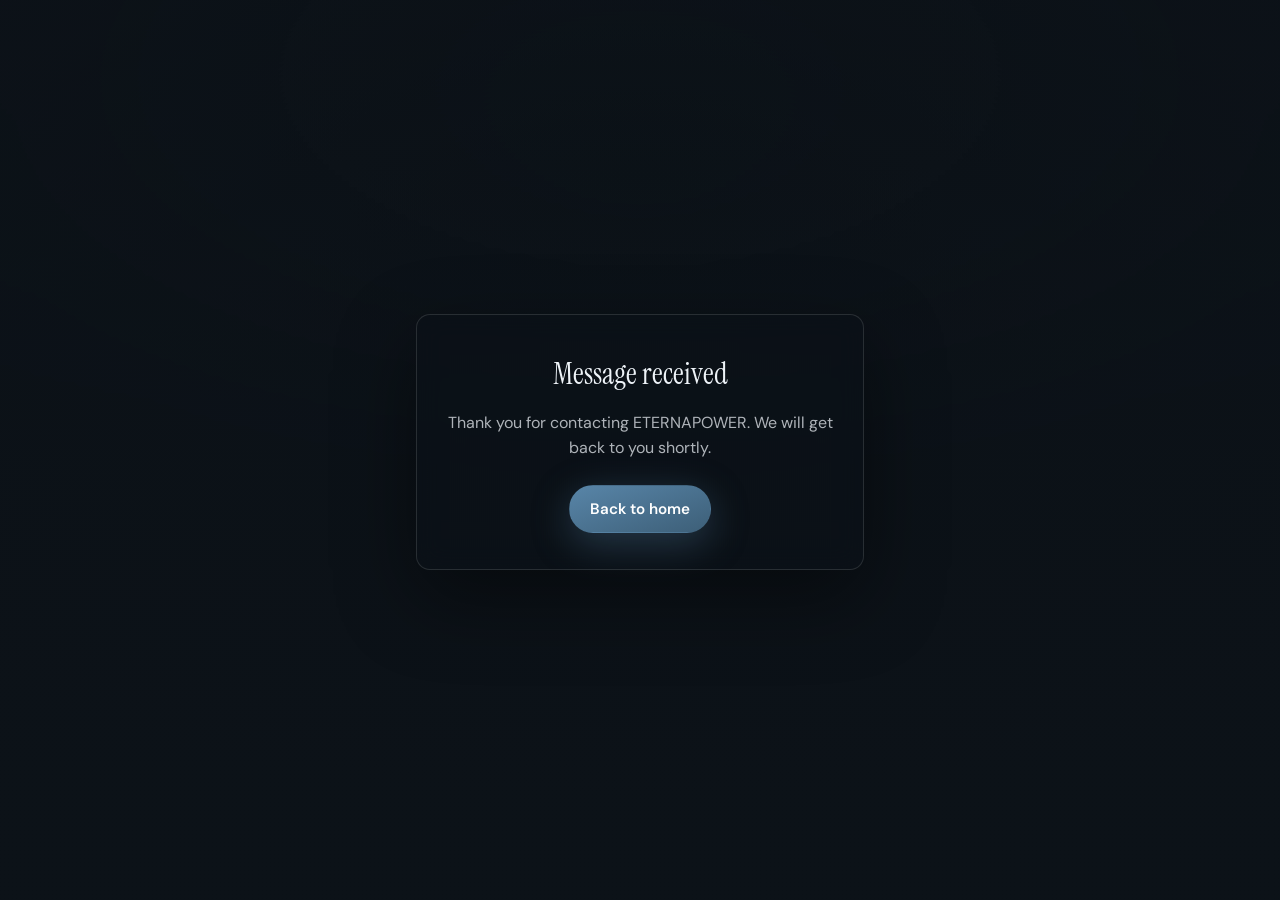
<file: thanks.html>
<!DOCTYPE html>
<html lang="en">
  <head>
    <meta charset="utf-8" />
    <meta name="viewport" content="width=device-width, initial-scale=1" />
    <title>Thank you — ETERNAPOWER</title>
    <link rel="preconnect" href="https://fonts.googleapis.com" />
    <link rel="preconnect" href="https://fonts.gstatic.com" crossorigin />
    <link
      href="https://fonts.googleapis.com/css2?family=DM+Sans:ital,opsz,wght@0,9..40,400;0,9..40,600;0,9..40,700&family=Instrument+Serif:ital@0;1&display=swap"
      rel="stylesheet"
    />
    <link rel="stylesheet" href="styles.css" />
    <link rel="icon" href="logo.svg" type="image/svg+xml" />
    <style>
      .thanks {
        min-height: 100vh;
        display: grid;
        place-items: center;
        padding: 2rem 1.25rem 3rem;
      }
      .thanks-card {
        max-width: 28rem;
        text-align: center;
        padding: 2.25rem 1.75rem;
        border-radius: var(--radius);
        border: 1px solid var(--glass-border);
        background: rgb(12 18 24 / 0.65);
        backdrop-filter: blur(12px);
        box-shadow: var(--shadow);
      }
      .thanks-card h1 {
        margin: 0 0 0.75rem;
        font-family: "Instrument Serif", Georgia, serif;
        font-weight: 400;
        font-size: 1.85rem;
      }
      .thanks-card p {
        margin: 0 0 1.5rem;
        color: var(--muted);
      }
    </style>
  </head>
  <body>
    <div class="video-layer" aria-hidden="true">
      <div class="video-scrim" style="position: absolute; inset: 0"></div>
    </div>
    <main class="thanks">
      <div class="thanks-card">
        <h1>Message received</h1>
        <p>Thank you for contacting ETERNAPOWER. We will get back to you shortly.</p>
        <a class="btn btn-primary" href="index.html">Back to home</a>
      </div>
    </main>
  </body>
</html>
</file>
<file: styles.css>
*,
*::before,
*::after {
  box-sizing: border-box;
}

:root {
  --brand: #5885a8;
  --brand-dark: #3d5f78;
  --bg-deep: #0c1218;
  --glass: rgb(255 255 255 / 0.07);
  --glass-border: rgb(255 255 255 / 0.12);
  --text: #eef3f8;
  --muted: rgb(238 243 248 / 0.72);
  --success: #3ecf8e;
  --accent: #7eb8e0;
  --radius: 14px;
  --shadow: 0 28px 80px rgb(0 0 0 / 0.42);
}

html {
  scroll-behavior: smooth;
  background-color: var(--bg-deep);
  /* Disable rubber-band/elastic overscroll so Safari can't expose the
     fixed video layer past the top/bottom of the document. */
  overscroll-behavior: none;
  /* Prevent any accidental horizontal overflow (e.g. from long words,
     wide media, or tight nav rows on small phones) from making the
     whole page scroll sideways and exposing the body edge past the
     sticky header background. `clip` is preferred over `hidden` so it
     doesn't create a new scroll container that would break sticky. */
  overflow-x: clip;
}

@media (prefers-reduced-motion: reduce) {
  html {
    scroll-behavior: auto;
  }
}

body {
  margin: 0;
  min-height: 100vh;
  font-family: "DM Sans", system-ui, -apple-system, sans-serif;
  font-size: 1rem;
  line-height: 1.58;
  color: var(--text);
  /* Body must stay transparent so the negative-z-index .video-layer is
     visible through it. The dark canvas color lives on <html>. */
  background: transparent;
  overscroll-behavior: none;
  overflow-x: clip;
}

body.is-loading {
  overflow: hidden;
}

.page-loader {
  position: fixed;
  inset: 0;
  z-index: 200;
  display: flex;
  flex-direction: column;
  align-items: center;
  justify-content: center;
  gap: 1.35rem;
  padding: 2rem;
  background: radial-gradient(
      ellipse 80% 55% at 50% 38%,
      rgb(88 133 168 / 0.14) 0%,
      transparent 62%
    ),
    var(--bg-deep);
  transition: opacity 0.55s ease, visibility 0.55s ease;
}

.page-loader.is-hidden {
  opacity: 0;
  visibility: hidden;
  pointer-events: none;
}

.page-loader__core {
  position: relative;
  width: 7.5rem;
  height: 7.5rem;
  display: grid;
  place-items: center;
}

.page-loader__ripples {
  position: absolute;
  inset: 0;
}

.page-loader__ring {
  position: absolute;
  inset: 0;
  border-radius: 999px;
  border: 1px solid rgb(126 184 224 / 0.45);
  animation: loader-ripple 2.4s cubic-bezier(0.22, 1, 0.36, 1) infinite;
}

.page-loader__ring:nth-child(2) {
  animation-delay: 0.8s;
}

.page-loader__ring:nth-child(3) {
  animation-delay: 1.6s;
}

@keyframes loader-ripple {
  0% {
    transform: scale(0.55);
    opacity: 0.85;
  }
  100% {
    transform: scale(1.35);
    opacity: 0;
  }
}

.page-loader__logo {
  position: relative;
  z-index: 1;
  filter: drop-shadow(0 8px 24px rgb(0 0 0 / 0.35));
  animation: loader-logo-breathe 2.4s ease-in-out infinite;
}

@keyframes loader-logo-breathe {
  0%,
  100% {
    transform: scale(1);
    opacity: 0.92;
  }
  50% {
    transform: scale(1.04);
    opacity: 1;
  }
}

.page-loader__label {
  margin: 0;
  font-weight: 700;
  letter-spacing: 0.22em;
  font-size: 0.78rem;
  text-transform: uppercase;
  color: rgb(238 243 248 / 0.55);
}

.page-loader__bar {
  position: absolute;
  left: 50%;
  bottom: clamp(2rem, 8vh, 3.5rem);
  width: min(12rem, 42vw);
  height: 2px;
  transform: translateX(-50%);
  border-radius: 999px;
  background: rgb(255 255 255 / 0.08);
  overflow: hidden;
}

.page-loader__bar-fill {
  display: block;
  height: 100%;
  width: 35%;
  border-radius: inherit;
  background: linear-gradient(90deg, var(--brand-dark), var(--accent), var(--brand));
  animation: loader-bar 1.35s ease-in-out infinite;
}

@keyframes loader-bar {
  0% {
    transform: translateX(-120%);
  }
  100% {
    transform: translateX(320%);
  }
}

@media (prefers-reduced-motion: reduce) {
  .page-loader__ring,
  .page-loader__logo,
  .page-loader__bar-fill {
    animation: none;
  }

  .page-loader__ring {
    opacity: 0.35;
    transform: scale(0.92);
  }

  .page-loader__logo {
    opacity: 1;
  }

  .page-loader__bar-fill {
    width: 100%;
    transform: none;
    opacity: 0.65;
  }
}

.video-layer {
  position: fixed;
  inset: 0;
  z-index: -2;
  overflow: hidden;
  /* Promote the layer to its own compositor surface so Safari keeps the
     video and scrim transformed together during overscroll. */
  transform: translateZ(0);
  background-color: var(--bg-deep);
}

.hero-video {
  position: absolute;
  inset: 50% auto auto 50%;
  min-width: 100%;
  min-height: 100%;
  width: auto;
  height: auto;
  transform: translate(-50%, -50%);
  object-fit: cover;
  filter: saturate(1.05) contrast(1.05);
}

.video-scrim {
  position: absolute;
  inset: 0;
  background: radial-gradient(
      ellipse 90% 70% at 50% 20%,
      rgb(12 18 24 / 0.25) 0%,
      rgb(12 18 24 / 0.78) 55%,
      rgb(12 18 24 / 0.94) 100%
    ),
    linear-gradient(
      180deg,
      rgb(12 18 24 / 0.55) 0%,
      rgb(12 18 24 / 0.88) 52%,
      rgb(12 18 24 / 0.97) 100%
    );
  pointer-events: none;
  /* Match the parent's compositing so the gradient stays glued to the
     video plane during Safari rubber-band bounces. */
  transform: translateZ(0);
  will-change: transform;
}

.skip-link {
  position: absolute;
  left: -999px;
  top: 0.75rem;
  padding: 0.5rem 1rem;
  background: var(--text);
  color: var(--bg-deep);
  border-radius: 8px;
  z-index: 100;
}

.skip-link:focus {
  left: 0.75rem;
}

.wrap {
  width: min(1100px, 100% - 2.5rem);
  margin-inline: auto;
}

.site-header {
  position: sticky;
  top: 0;
  z-index: 50;
  backdrop-filter: blur(22px) saturate(140%);
  -webkit-backdrop-filter: blur(22px) saturate(140%);
  /* Near-opaque so that content scrolled behind the sticky header
     (especially visible through iOS Safari's translucent in-app preview
     chrome) is not legible through it. A touch of translucency is kept
     so the blur still reads as glass. */
  background: rgb(12 18 24 / 0.92);
  border-bottom: 1px solid var(--glass-border);
  /* Honor the iOS safe-area / preview-chrome inset when present so the
     visible content of the header sits below any system chrome. */
  padding-top: env(safe-area-inset-top, 0px);
}

/* Extend the header's background past its top edge as a safety net for
   any iOS rendering pass (e.g. animated in-app preview chrome) that
   could otherwise leave a sliver above the sticky header. Sits
   offscreen during normal browsing. */
.site-header::before {
  content: "";
  position: absolute;
  left: 0;
  right: 0;
  bottom: 100%;
  height: 100vh;
  background: rgb(12 18 24 / 0.92);
  pointer-events: none;
}

.header-inner {
  display: flex;
  align-items: center;
  justify-content: space-between;
  gap: 1rem;
  padding-block: 0.85rem;
  /* Allow flex children (brand + nav) to shrink below their content size
     instead of forcing the row wider than the viewport on small phones. */
  min-width: 0;
}

.brand {
  display: inline-flex;
  align-items: center;
  gap: 0.65rem;
  text-decoration: none;
  color: var(--text);
  min-width: 0;
}

.brand-logo {
  flex-shrink: 0;
}

.brand-text {
  font-weight: 700;
  letter-spacing: 0.04em;
  font-size: 0.92rem;
  text-transform: uppercase;
}

.nav {
  display: flex;
  align-items: center;
  gap: 1rem;
  min-width: 0;
}

.nav a {
  color: var(--muted);
  text-decoration: none;
  font-size: 0.92rem;
  font-weight: 500;
}

.nav a:hover,
.nav a:focus-visible {
  color: var(--text);
}

.nav-cta {
  padding: 0.45rem 0.95rem;
  border-radius: 999px;
  border: 1px solid var(--glass-border);
  background: rgb(255 255 255 / 0.06);
  color: var(--text) !important;
}

.hero {
  padding: clamp(3.25rem, 9vw, 6.75rem) 0 clamp(4rem, 10vw, 6rem);
}

.hero-inner {
  max-width: 38rem;
}

.eyebrow {
  margin: 0 0 0.75rem;
  font-size: 0.8rem;
  font-weight: 600;
  letter-spacing: 0.12em;
  text-transform: uppercase;
  color: var(--accent);
}

.hero-title {
  margin: 0 0 1rem;
  font-family: "Instrument Serif", Georgia, serif;
  font-weight: 400;
  font-size: clamp(2.1rem, 5vw, 3.05rem);
  line-height: 1.08;
}

.lead {
  margin: 0 0 1.75rem;
  color: var(--muted);
  font-size: 1.045rem;
}

.hero-actions {
  display: flex;
  flex-wrap: wrap;
  gap: 0.75rem;
}

.btn {
  display: inline-flex;
  align-items: center;
  justify-content: center;
  padding: 0.68rem 1.25rem;
  border-radius: 999px;
  font-family: inherit;
  font-weight: 600;
  font-size: 0.95rem;
  text-decoration: none;
  cursor: pointer;
  border: 1px solid transparent;
  transition: background 0.2s ease, border-color 0.2s ease, color 0.2s ease,
    transform 0.18s ease;
}

.btn:active {
  transform: translateY(1px);
}

.btn-primary {
  background: linear-gradient(160deg, var(--brand), var(--brand-dark));
  color: #fff;
  box-shadow: 0 10px 38px rgb(88 133 168 / 0.35);
}

.btn-primary:hover,
.btn-primary:focus-visible {
  background: linear-gradient(160deg, #6392b9, var(--brand));
}

.btn-ghost {
  background: rgb(255 255 255 / 0.08);
  color: var(--text);
  border-color: var(--glass-border);
}

.btn-ghost:hover,
.btn-ghost:focus-visible {
  background: rgb(255 255 255 / 0.12);
}

.panel {
  padding-block: clamp(3rem, 8vw, 4.75rem);
  background: rgb(255 255 255 / 0.03);
  border-top: 1px solid var(--glass-border);
}

.panel--map {
  padding-bottom: clamp(3rem, 7vw, 4.25rem);
}

.panel--visuals {
  background: rgb(12 18 24 / 0.38);
}

.section-head {
  max-width: 46rem;
  margin-bottom: 2rem;
}

.section-head--tight {
  margin-bottom: 1.25rem;
}

.section-head h2,
#contact-title {
  margin: 0 0 0.5rem;
  font-family: "Instrument Serif", Georgia, serif;
  font-weight: 400;
  font-size: clamp(1.75rem, 3.5vw, 2.2rem);
}

.section-sub {
  margin: 0;
  color: var(--muted);
}

.section-sub.tight {
  max-width: 36rem;
}

.visual-grid {
  display: grid;
  gap: 1rem;
}

@media (min-width: 820px) {
  .visual-grid {
    grid-template-columns: 1.15fr 0.85fr;
    align-items: stretch;
  }
}

.visual-card {
  margin: 0;
  overflow: hidden;
  border-radius: var(--radius);
  border: 1px solid var(--glass-border);
  background: rgb(12 18 24 / 0.65);
  box-shadow: var(--shadow);
}

.visual-card img {
  display: block;
  width: 100%;
  height: clamp(16rem, 32vw, 24rem);
  object-fit: cover;
}

.visual-card--wide img {
  object-position: center;
}

.visual-card--blueprint {
  grid-column: 1 / -1;
}

.visual-card--blueprint img {
  object-fit: contain;
  height: auto;
  min-height: clamp(14rem, 36vw, 26rem);
  background: #eef2f6;
}

.visual-card figcaption {
  padding: 0.8rem 1rem 0.95rem;
  color: var(--muted);
  font-size: 0.92rem;
}

.map-frame {
  position: relative;
  border-radius: var(--radius);
  overflow: hidden;
  border: 1px solid var(--glass-border);
  box-shadow: var(--shadow);
  aspect-ratio: 16 / 9;
}

.map-loader {
  position: absolute;
  inset: 0;
  z-index: 1;
  display: flex;
  flex-direction: column;
  align-items: center;
  justify-content: center;
  gap: 0.85rem;
  background: radial-gradient(
      ellipse 70% 50% at 50% 42%,
      rgb(88 133 168 / 0.12) 0%,
      transparent 65%
    ),
    var(--bg-deep);
  transition: opacity 0.45s ease, visibility 0.45s ease;
}

.map-frame.is-loaded .map-loader {
  opacity: 0;
  visibility: hidden;
  pointer-events: none;
}

.map-loader__spinner {
  width: 2.25rem;
  height: 2.25rem;
  border: 2px solid rgb(255 255 255 / 0.12);
  border-top-color: var(--accent);
  border-radius: 50%;
  animation: map-spin 0.85s linear infinite;
}

@keyframes map-spin {
  to {
    transform: rotate(360deg);
  }
}

.map-loader__label {
  font-size: 0.82rem;
  font-weight: 500;
  letter-spacing: 0.06em;
  color: var(--muted);
}

.map-frame iframe {
  display: block;
  width: 100%;
  height: 100%;
  border: 0;
  opacity: 0;
  transition: opacity 0.45s ease;
}

.map-frame.is-loaded iframe {
  opacity: 1;
}

@media (prefers-reduced-motion: reduce) {
  .map-loader__spinner {
    animation: none;
    border-top-color: var(--accent);
    opacity: 0.85;
  }
}

.roadmap {
  list-style: none;
  margin: 0;
  padding: 0;
  display: grid;
  gap: 0;
  position: relative;
}

@media (min-width: 800px) {
  .roadmap {
    grid-template-columns: repeat(3, 1fr);
    gap: 1.75rem;
  }

  .roadmap::before {
    content: "";
    position: absolute;
    left: calc(100% / 6);
    right: calc(100% / 6);
    top: 2.05rem;
    height: 2px;
    background: linear-gradient(
      90deg,
      rgb(62 207 142 / 0.75),
      rgb(126 184 224 / 0.7),
      rgb(255 255 255 / 0.28)
    );
    z-index: 0;
  }
}

.roadmap-step {
  position: relative;
  z-index: 1;
  display: grid;
  grid-template-rows: auto 1fr;
  gap: 0.95rem;
  padding: 1.25rem 1.05rem;
  border-radius: var(--radius);
  border: 1px solid var(--glass-border);
  background: rgb(12 18 24 / 0.55);
  backdrop-filter: blur(10px);
}

@media (min-width: 800px) {
  .roadmap-step {
    text-align: center;
    justify-items: center;
    padding-inline: 1.15rem;
  }
}

.step-marker {
  width: 4.1rem;
  height: 4.1rem;
  border-radius: 999px;
  display: grid;
  place-items: center;
  margin-inline: auto;
  border: 2px solid var(--glass-border);
  background: rgb(255 255 255 / 0.06);
  position: relative;
}

.roadmap-step--done .step-marker {
  border-color: rgb(62 207 142 / 0.55);
  background: rgb(62 207 142 / 0.12);
}

.roadmap-step--current .step-marker {
  border-color: rgb(126 184 224 / 0.65);
  background: rgb(126 184 224 / 0.12);
}

.roadmap-step--next .step-marker {
  border-color: rgb(255 255 255 / 0.18);
}

.step-icon {
  font-size: 1.15rem;
  font-weight: 700;
  line-height: 1;
  color: var(--text);
}

.roadmap-step--done .step-icon {
  color: var(--success);
}

.roadmap-step--current .step-icon {
  color: var(--accent);
  font-size: 1.85rem;
  line-height: 0;
}

.roadmap-step--next .step-icon {
  font-size: 1.05rem;
  letter-spacing: 0.06em;
  color: var(--muted);
}

.step-pulse {
  position: absolute;
  inset: -6px;
  border-radius: inherit;
  border: 2px solid rgb(126 184 224 / 0.45);
  animation: pulse 2.25s ease-out infinite;
  pointer-events: none;
}

@keyframes pulse {
  0% {
    transform: scale(0.9);
    opacity: 1;
  }
  70% {
    transform: scale(1.08);
    opacity: 0;
  }
  100% {
    opacity: 0;
  }
}

@media (prefers-reduced-motion: reduce) {
  .step-pulse {
    animation: none;
    opacity: 0.45;
    transform: none;
    inset: -4px;
  }
}

.step-body {
  width: 100%;
}

.step-label {
  margin: 0 0 0.35rem;
  font-size: 0.75rem;
  font-weight: 700;
  letter-spacing: 0.1em;
  text-transform: uppercase;
  color: rgb(238 243 248 / 0.5);
}

.roadmap-step--done .step-label {
  color: rgb(62 207 142 / 0.82);
}

.roadmap-step--current .step-label {
  color: rgb(126 184 224 / 0.92);
}

.step-title {
  margin: 0 0 0.65rem;
  font-size: 1.2rem;
  font-weight: 700;
}

.step-list {
  margin: 0;
  padding: 0 0 0 1.05rem;
  color: var(--muted);
  text-align: left;
}

@media (min-width: 800px) {
  .step-list {
    padding-left: 0;
    list-style-position: inside;
    text-align: center;
    max-width: 15rem;
  }
}

.step-list li + li {
  margin-top: 0.35rem;
}

.step-highlight {
  margin: 0 0 0.6rem;
  color: var(--text);
}

.step-meta {
  margin: 0;
  color: var(--muted);
  font-size: 0.97rem;
}

.contact-grid {
  display: grid;
  gap: 2rem;
  align-items: start;
}

@media (min-width: 860px) {
  .contact-grid {
    grid-template-columns: minmax(0, 1fr) minmax(0, 1.08fr);
    gap: 2.75rem;
  }
}

.contact-card {
  border-radius: var(--radius);
  border: 1px solid var(--glass-border);
  background: rgb(12 18 24 / 0.65);
  backdrop-filter: blur(12px);
  padding: 1.5rem clamp(1.1rem, 3vw, 1.85rem);
  box-shadow: var(--shadow);
}

.contact-label {
  margin: 0 0 0.45rem;
  color: var(--muted);
  font-size: 0.86rem;
  font-weight: 600;
}

.contact-email,
.contact-email:visited {
  color: var(--accent);
  font-size: clamp(1.35rem, 3vw, 2rem);
  font-weight: 700;
  letter-spacing: -0.03em;
  text-decoration-color: rgb(126 184 224 / 0.55);
  text-underline-offset: 0.18em;
}

.contact-email:hover,
.contact-email:focus-visible {
  color: var(--text);
  text-decoration-color: rgb(238 243 248 / 0.7);
}

.site-footer {
  padding: 1.75rem 0 calc(2.25rem + env(safe-area-inset-bottom, 0px));
  border-top: 1px solid var(--glass-border);
  color: rgb(238 243 248 / 0.45);
  font-size: 0.88rem;
}

.footer-inner p {
  margin: 0;
}

@media (max-width: 640px) {
  .header-inner {
    gap: 0.65rem;
    padding-block: 0.7rem;
  }

  .brand {
    gap: 0.5rem;
  }

  .brand-logo {
    width: 36px;
    height: 36px;
  }

  .brand-text {
    font-size: 0.82rem;
    letter-spacing: 0.03em;
  }

  .nav {
    gap: 0.55rem;
  }

  .nav a {
    font-size: 0.82rem;
  }

  .nav-cta {
    padding: 0.35rem 0.7rem;
  }
}

@media (max-width: 420px) {
  /* On the narrowest phones, drop the wordmark so the four nav links +
     CTA never push the row past the viewport and clip the sticky header
     background under "Contact". The logo alone still identifies the site. */
  .brand-text {
    display: none;
  }

  .nav {
    gap: 0.4rem;
  }

  .nav a {
    font-size: 0.78rem;
  }

  .nav-cta {
    padding: 0.32rem 0.6rem;
  }
}
</file>
